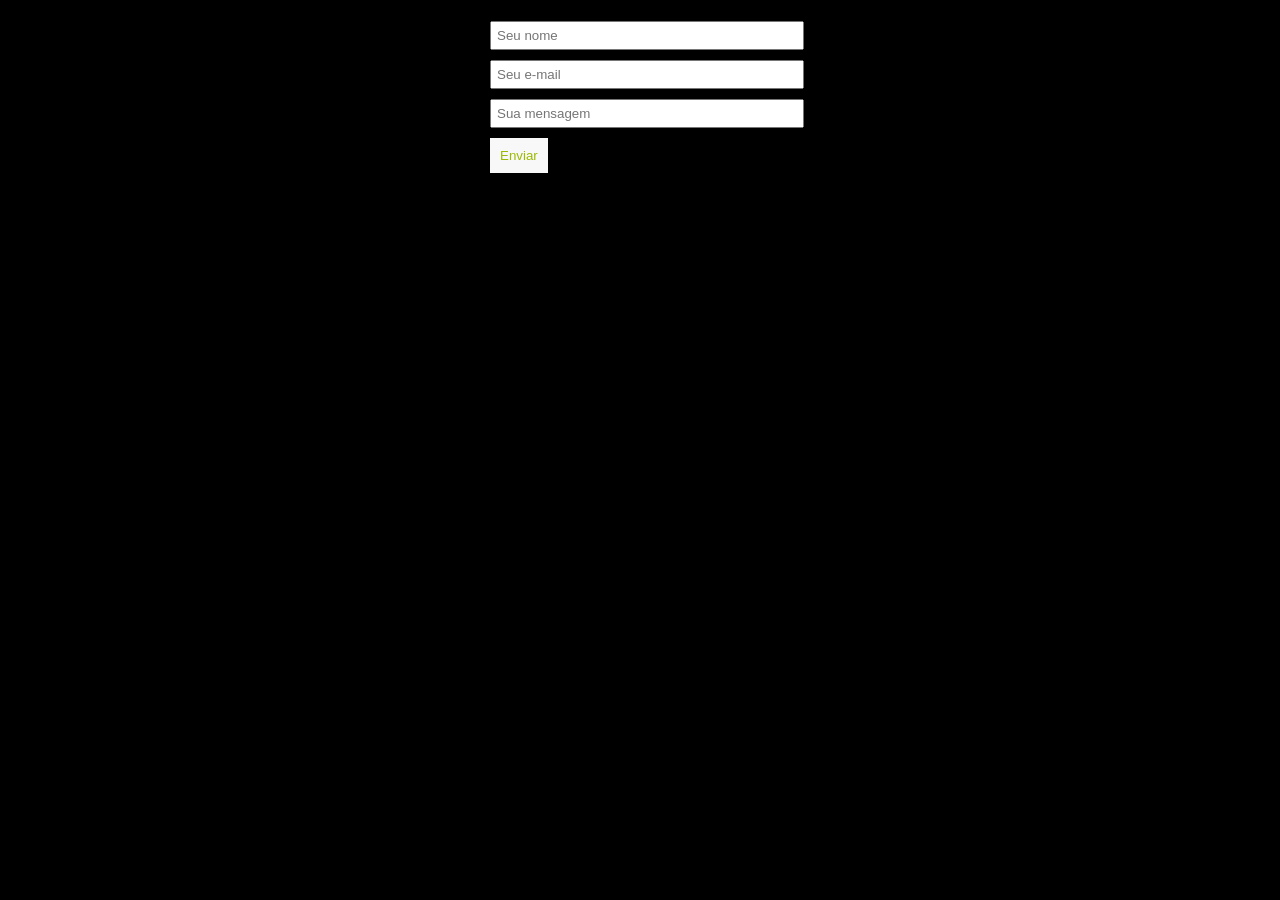
<file: index.html>
<!DOCTYPE html>
<html lang="pt-br">
<head>
    <meta charset="UTF-8">
    <meta name="viewport" content="width=device-width, initial-scale=1.0">
    <link rel="stylesheet" href="style.css">
    <title>formulario</title>
</head>
<body>
    <form action="enviar.php" method="post">
        <input type="text" name="nome" placeholder="Seu nome">
        <input type="email" name="email" placeholder="Seu e-mail">
        <input type="text" name="mensagem" placeholder="Sua mensagem">
        <button type="submit">Enviar</button>
      </form>
</body>
</html>
</file>
<file: style.css>
body{
background-color: black;
}
form {
    border: 1px solid black;
    padding: 10px;
    margin: 10px auto;
    width: 300px;
  }
  
  input {
    width: 100%;
    padding: 5px;
    margin-bottom: 10px;
  }
  
  label {
    font-weight: bold;
  }
  
  button {
    background-color: #f8f8f8;
    color: #9bba00;
    border: none;
    padding: 10px;
    cursor: pointer;
  }
</file>
<file: formulario.css>
body{
background-color: black;
}
form {
    border: 1px solid black;
    padding: 10px;
    margin: 10px auto;
    width: 300px;
  }
  
  input {
    width: 100%;
    padding: 5px;
    margin-bottom: 10px;
  }
  
  label {
    font-weight: bold;
  }
  
  button {
    background-color: #f8f8f8;
    color: #9bba00;
    border: none;
    padding: 10px;
    cursor: pointer;
  }
</file>
